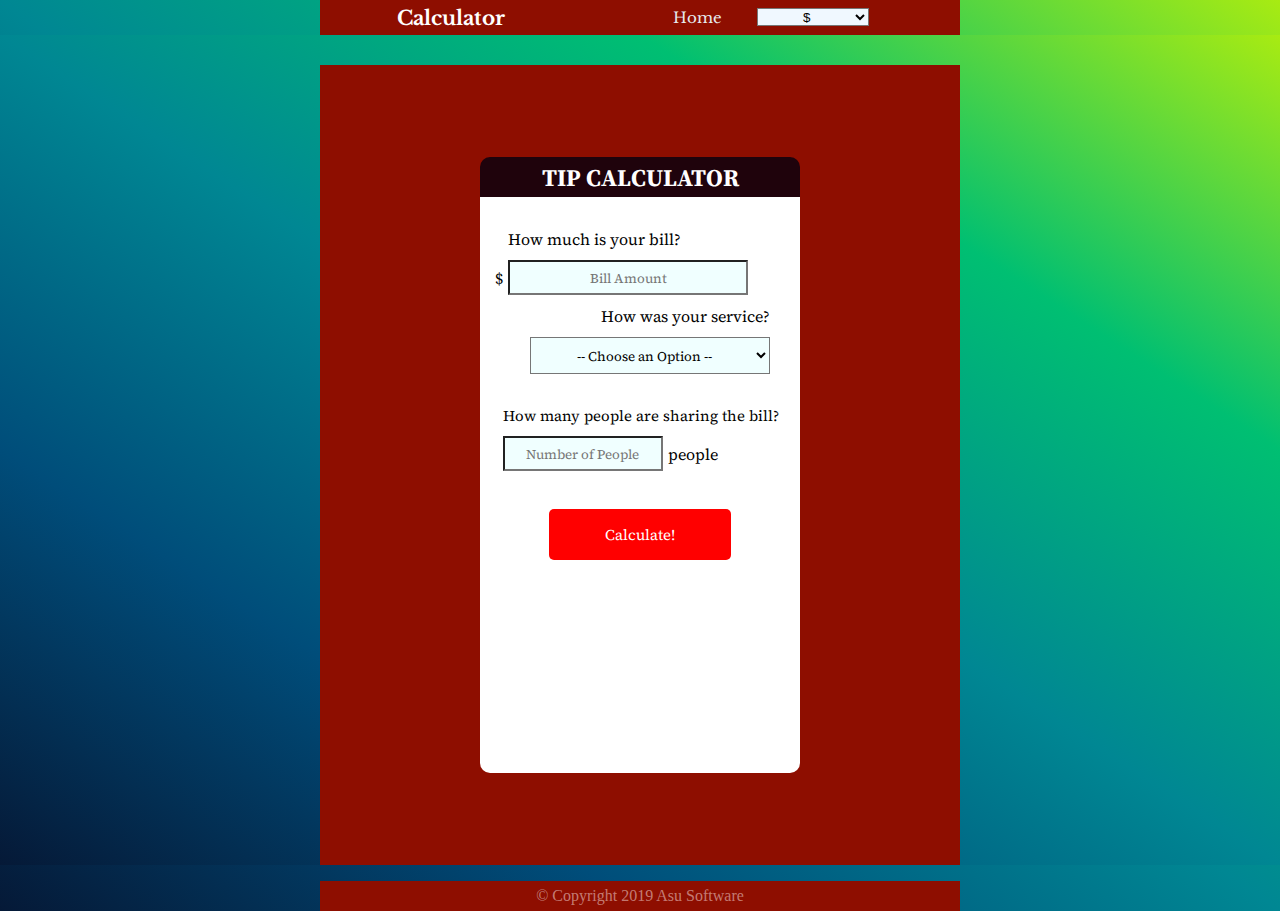
<file: index.html>
<!DOCTYPE html>
<html lang="en">

<head>
    <meta charset="UTF-8" />
    <meta name="viewport" content="width=device-width, initial-scale=1.0" />
    <meta http-equiv="X-UA-Compatible" content="ie=edge" />
    <title>Calculator</title>
    <link rel="stylesheet" href="style.css" />
    <link rel="icon" type="image/png" sizes="96x96" href="favicon-96x96.png">
    <link
        href="https://fonts.googleapis.com/css?family=Gelasio|Libre+Baskerville|Noto+Serif|Source+Serif+Pro&display=swap"
        rel="stylesheet" />
</head>

<body>
    <nav>
        <div class="container-nav">
            <h1 class="logo">Calculator</h1>
            <div class="nav-bar">
                <ul>
                    <li><a href="index.html">Home</a></li>
                </ul>
                <select name="chose an option" class="select-value" onchange="location = this.value;">
                    <option value="index.html">$</option>
                    <option value="euro.html">€</option>
                </select>
            </div>
        </div>
    </nav>

    <section class="container-calculator">
        <div class="calculator">
            <div class="titlu-calculator">
                <h2>TIP CALCULATOR</h2>
            </div>
            <div class="form-container">
                <form action="" class="form">
                    <div class="primul-form">
                        <p class="prima">How much is your bill?</p>
                        <div class="inp">
                            $
                            <input type="text" placeholder="Bill Amount" class="input-text" id="in" />
                        </div>
                    </div>
                    <div class="option-container-parent">
                        <div class="option-container">
                            <p>How was your service?</p>
                            <p>
                                <select name="chose an option" class="select-option" id="option">
                                    <option disabled selected value="0">-- Choose an Option --</option>
                                    <option value="0.3">30&#37; &#45; Outstanding</option>
                                    <option value="0.2">20&#37; &#45; Good</option>
                                    <option value="0.15">15&#37; &#45; It was OK</option>
                                    <option value="0.1">10&#37; &#45; Bad</option>
                                    <option value="0.05">5&#37; &#45; Terrible</option>
                                </select>
                            </p>
                        </div>
                    </div>
                </form>

                <div class="doi-form">
                    <p>How many people are sharing the bill?</p>
                    <div class="input-2-container">
                        <input type="text" class="input-2-text" placeholder="Number of People" id="people" />people
                    </div>
                </div>

                <button type="submit" id="calculate">Calculate!</button>

                <div class="result" id="resultat">

                </div>
            </div>
        </div>
    </section>

    <section class="container-footer">
        <footer>&copy; Copyright 2019 Asu Software</footer>
    </section>

    <script src="script.js"></script>
</body>

</html>
</file>
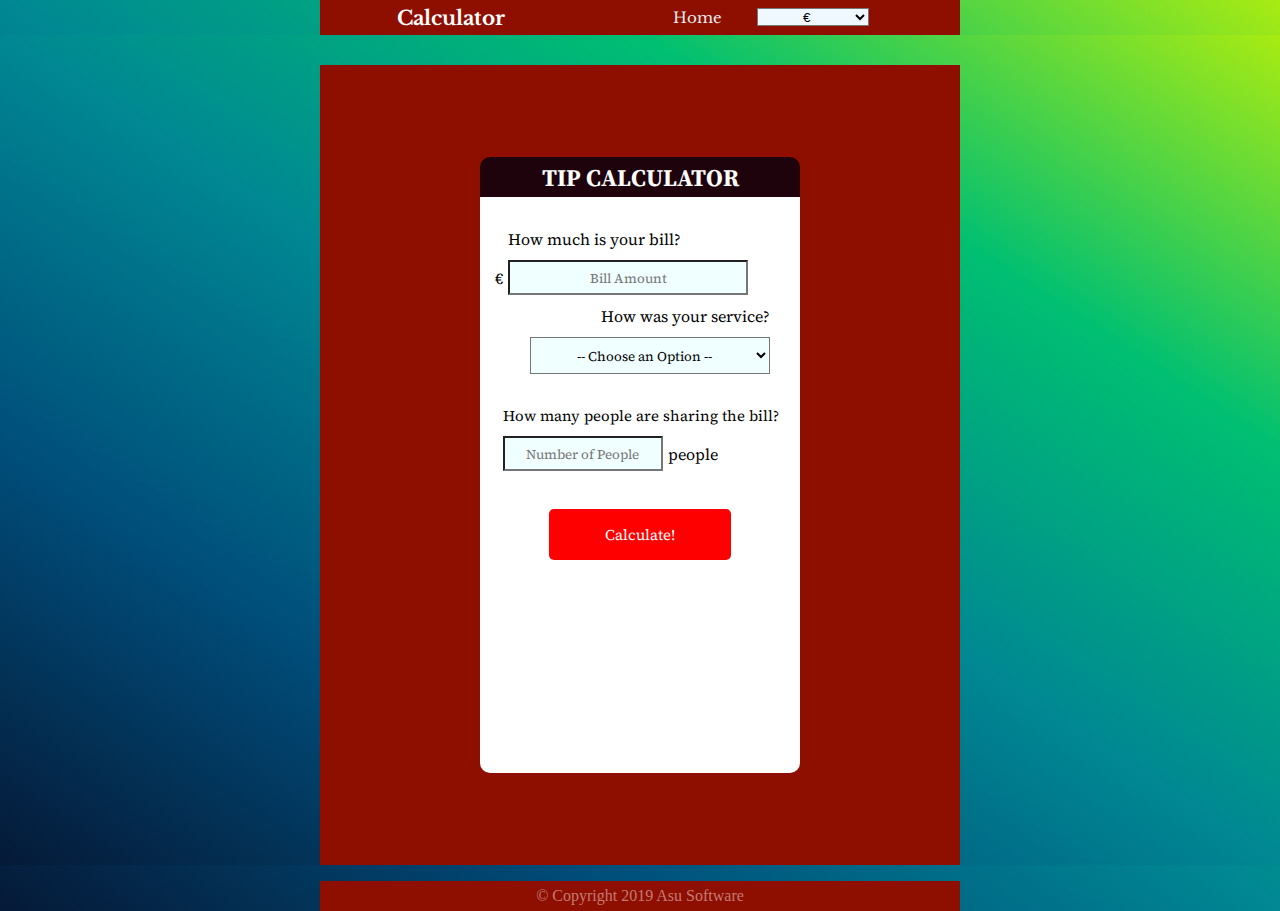
<file: euro.html>
<!DOCTYPE html>
<html lang="en">

<head>
    <meta charset="UTF-8" />
    <meta name="viewport" content="width=device-width, initial-scale=1.0" />
    <meta http-equiv="X-UA-Compatible" content="ie=edge" />
    <title>Document</title>
    <link rel="stylesheet" href="style.css" />
    <link
        href="https://fonts.googleapis.com/css?family=Gelasio|Libre+Baskerville|Noto+Serif|Source+Serif+Pro&display=swap"
        rel="stylesheet" />
</head>

<body>
    <nav>
        <div class="container-nav">
            <h1 class="logo">Calculator</h1>
            <div class="nav-bar">
                <ul>
                    <li><a href="index.html">Home</a></li>
                </ul>
                <select name="chose an option" class="select-value" onchange="location = this.value;">
                    <option value="euro.html">€</option>
                    <option value="index.html">$</option>
                </select>
            </div>
        </div>
    </nav>

    <section class="container-calculator">
        <div class="calculator">
            <div class="titlu-calculator">
                <h2>TIP CALCULATOR</h2>
            </div>
            <div class="form-container">
                <form action="" class="form">
                    <div class="primul-form">
                        <p class="prima">How much is your bill?</p>
                        <div class="inp">
                            €
                            <input type="text" placeholder="Bill Amount" class="input-text" id="in" />
                        </div>
                    </div>
                    <div class="option-container-parent">
                        <div class="option-container">
                            <p>How was your service?</p>
                            <p>
                                <select name="chose an option" class="select-option" id="option">
                                    <option disabled selected value="0">-- Choose an Option --</option>
                                    <option value="0.3">30&#37; &#45; Outstanding</option>
                                    <option value="0.2">20&#37; &#45; Good</option>
                                    <option value="0.15">15&#37; &#45; It was OK</option>
                                    <option value="0.1">10&#37; &#45; Bad</option>
                                    <option value="0.05">5&#37; &#45; Terrible</option>
                                </select>
                            </p>
                        </div>
                    </div>
                </form>

                <div class="doi-form">
                    <p>How many people are sharing the bill?</p>
                    <div class="input-2-container">
                        <input type="text" class="input-2-text" placeholder="Number of People" id="people" />people
                    </div>
                </div>

                <button type="submit" id="calculate">Calculate!</button>

                <div class="result" id="resultat">

                </div>
            </div>
        </div>
    </section>

    <section class="container-footer">
        <footer>&copy; Copyright 2019 Asu Software</footer>
    </section>

    <script src="euro.js"></script>
</body>

</html>
</file>
<file: style.css>
* {
  margin: 0;
  padding: 0;
  box-sizing: border-box;
  outline: none;
}

body {
  width: 100%;

  background-image: linear-gradient(
    to right top,
    #051937,
    #004d7a,
    #008793,
    #00bf72,
    #a8eb12
  );
}

nav {
  width: 100%;
  display: flex;
  justify-content: center;
}

.nav-bar {
  display: flex;
  width: 35%;
  justify-content: space-evenly;
}

.logo {
  font-family: "Libre Baskerville", serif;
  font-size: 20px;
}

.select-value {
  width: 20%;
  height: 18px;
  text-align-last: center;
}

.container-nav {
  width: 50%;
  height: 35px;
  background: white;
  display: flex;
  justify-content: space-around;
  align-items: center;
  background: #8e0e00;
  color: #fff;
}

.nav-bar ul li {
  list-style: none;
}

.nav-bar li a {
  text-decoration: none;
  color: #e7ebee;
  font-size: 15px;
  font-family: "Libre Baskerville", serif;
}

.container-calculator {
  width: 100%;
  display: flex;
  justify-content: center;
  background-image: linear-gradient(
    to right top,
    #051937,
    #004d7a,
    #008793,
    #00bf72,
    #a8eb12
  );
}

.calculator {
  width: 50%;
  margin-top: 30px;
  height: 50em;
  display: flex;
  justify-content: center;
  flex-direction: column;
  align-items: center;
  background: #8e0e00;
}

.titlu-calculator {
  width: 49%;
  border-radius: 10px 10px 0 0;
  height: 40px;
  background: #1f030c;
  color: #fff;
  display: flex;
  justify-content: center;
  align-items: center;
}

.titlu-calculator h2 {
  font-family: "Source Serif Pro", serif;
}

.form-container {
  width: 49%;
  height: 36em;
  background: #fff;
  border-radius: 0 0 10px 10px;
  display: flex;
  flex-direction: column;
  justify-content: flex-start;
  align-items: center;
  position: relative;
}

.form {
  width: 100%;
  height: 13em;
  background: #fff;
  display: flex;
  flex-direction: column;
  justify-content: center;
  align-items: center;
  position: relative;
}

.primul-form {
  width: 100%;
  display: flex;
  justify-content: flex-start;
  flex-direction: column;
  margin-left: 30px;
}

.prima {
  margin-bottom: 10px;
  margin-left: 13px;
  font-family: "Source Serif Pro", serif;
}

.inp {
  display: flex;
  flex-direction: row;
  margin-bottom: 10px;
  align-items: center;
  font-family: "Source Serif Pro", serif;
}

.input-text {
  height: 35px;
  width: 18em;
  margin-left: 5px;
  text-align: center;
  font-family: "Source Serif Pro", serif;
}

.select-option {
  margin-top: 10px;
  height: 37px;
  text-align-last: center;
  width: 18em;
  font-family: "Source Serif Pro", serif;
}

.option-container-parent {
  width: 100%;
}

.option-container {
  width: 100%;
  display: flex;
  justify-content: flex-end;
  flex-direction: column;
  margin-right: 30px;
}

.option-container p {
  text-align: end;
  margin-right: 30px;
  font-family: "Source Serif Pro", serif;
}

.doi-form {
  width: 100%;
  display: flex;
  justify-content: flex-start;
  align-items: flex-start;
  flex-direction: column;
  margin-left: 45px;
  margin-top: 20px;
}

.doi-form p {
  margin-bottom: 10px;
  font-family: "Source Serif Pro", serif;
}

.input-2-container {
  display: flex;
  align-items: center;
  font-family: "Source Serif Pro", serif;
}

.input-2-text {
  margin-right: 5px;
  height: 35px;
  width: 18em;
  text-align: center;
  font-family: "Source Serif Pro", serif;
}

#calculate {
  position: relative;
  top: 38px;
  padding: 15px 56px;
  border: 0;
  border-radius: 5px;
  background: red;
  color: #fff;
  cursor: pointer;
  font-family: "Source Serif Pro", serif;
  font-size: 15px;
}

.result {
  position: relative;
  width: 100%;
  height: 60px;
  display: flex;
  justify-content: center;
  align-items: center;
  top: 20%;
  font-family: "Source Serif Pro", serif;
}

span {
  text-align: center;
  font-size: 20px;
}

.result {
  display: flex;
  flex-direction: column;
}

.total-tip {
  margin-top: 26px;
}

.container-footer {
  display: flex;
  justify-content: center;
  width: 100%;
}

footer {
  background: #8e0e00;
  color: rgba(255, 239, 239, 0.49);
  height: 1.9em;
  width: 50%;
  margin-top: 16px;
  display: flex;
  justify-content: center;
  align-items: center;
}

@media only screen and (max-width: 600px) {
  .container-nav {
    width: 100%;
  }

  .select-value {
    width: 50%;
    margin-left: 20px;
    background: aliceblue;
  }

  .select-option,
  .input-text,
  #people {
    background: azure;
  }

  .container-calculator {
    width: 100%;
    height: 59em;
  }

  .calculator {
    width: 100%;
  }

  .titlu-calculator {
    width: 82%;
  }

  .form-container {
    width: 82%;
  }
  .doi-form {
    margin-top: 0;
  }

  .doi-form p {
    font-size: 15px;
  }

  .primul-form {
    justify-content: center;
    margin-left: none;
  }

  .option-container p {
    margin-right: none;
  }

  .input-2-text {
    width: 12em;
  }

  footer {
    width: 100%;
  }
}

@media only screen and (min-width: 768px) {
  .container-nav {
    width: 100%;
  }

  .select-value {
    width: 50%;
    margin-left: 20px;
    background: aliceblue;
  }

  .select-option,
  .input-text,
  #people {
    background: azure;
  }

  .container-calculator {
    width: 100%;
  }

  .calculator {
    width: 100%;
  }

  .titlu-calculator {
    width: 82%;
  }

  .form-container {
    width: 82%;
  }
  .doi-form {
    margin-top: 0;
  }

  .doi-form p {
    font-size: 15px;
  }

  .primul-form {
    justify-content: center;
    margin-left: none;
  }

  .option-container p {
    margin-right: none;
  }

  .input-2-text {
    width: 12em;
  }

  footer {
    width: 100%;
  }
}

@media only screen and (min-width: 992px) {
  .container-nav {
    width: 75%;
  }

  .select-value {
    width: 50%;
    margin-left: 20px;
    background: aliceblue;
  }

  .titlu-calculator {
    width: 50%;
  }

  .form-container {
    width: 50%;
  }

  .calculator {
    width: 75%;
  }

  footer {
    width: 75%;
  }
}

@media only screen and (min-width: 1200px) {
  .container-nav {
    width: 50%;
  }

  .calculator {
    width: 50%;
  }

  footer {
    width: 50%;
  }
}
</file>
